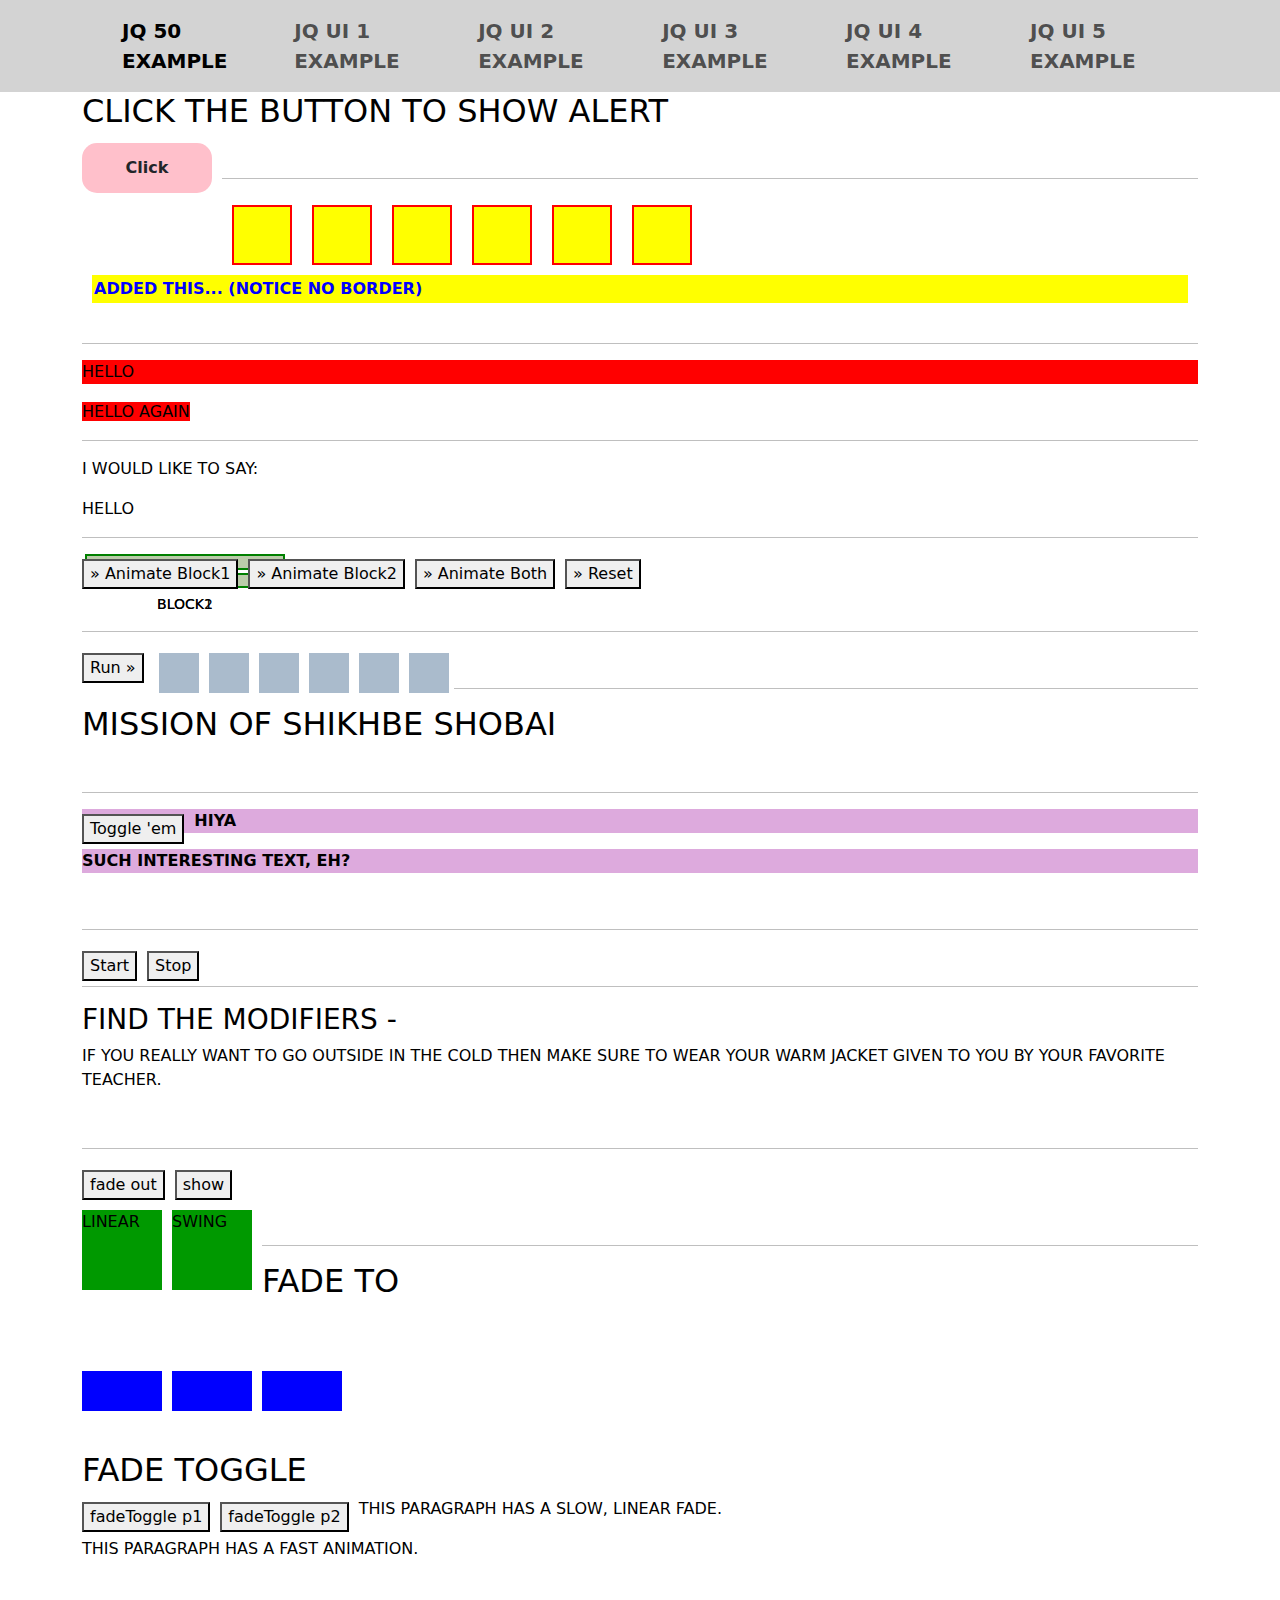
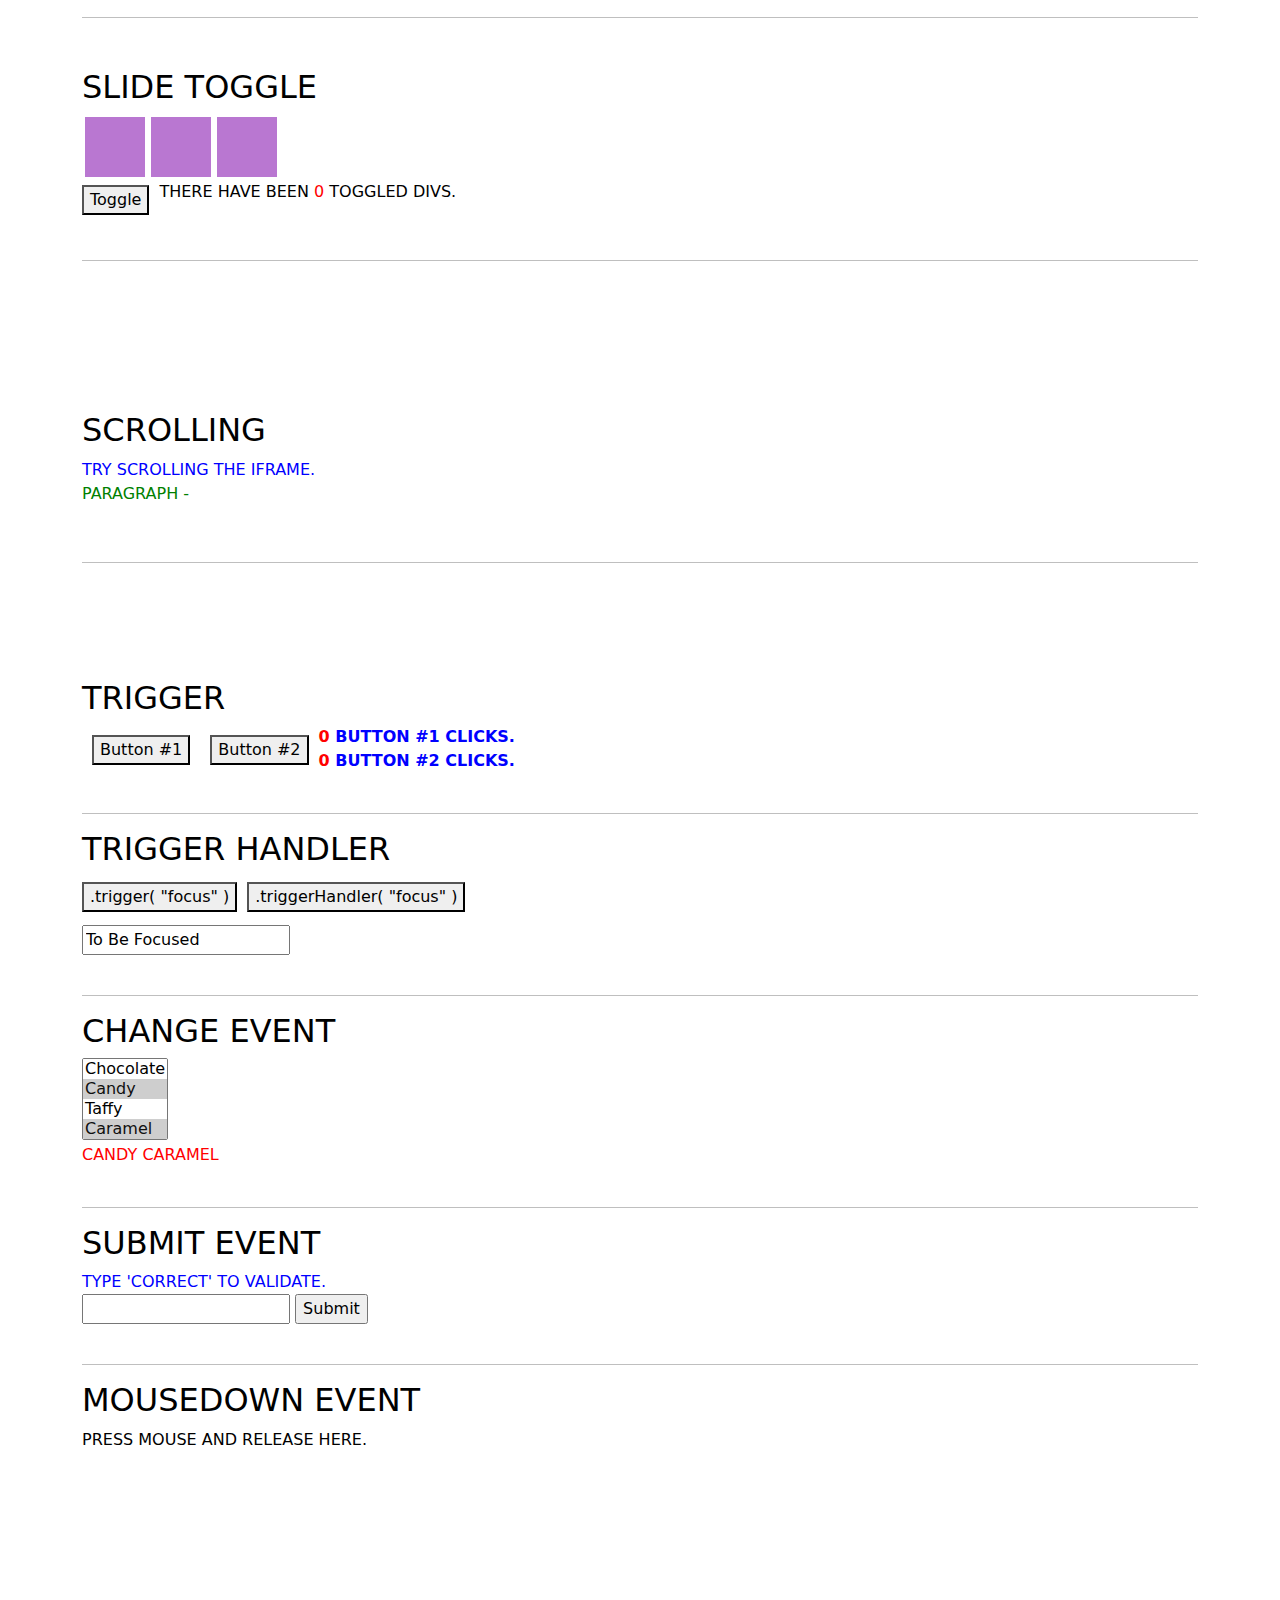
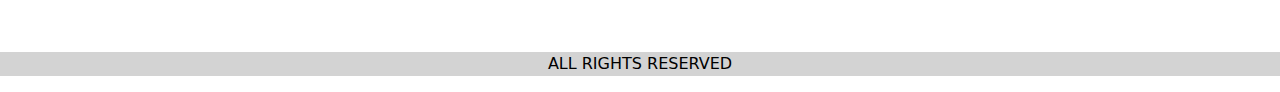
<file: index.html>
<!doctype html>
<html lang="en">
  <head>
    <!--meta tags-->
    <meta charset="utf-8">
    <meta name="viewport" content="width=device-width, initial-scale=1">
    
    <!--font links-->

    <!--css links-->
    <link rel="stylesheet" href="css/bootstrap.min.css">
    <link rel="stylesheet" href="css/style.css">
    <link rel="stylesheet" href="css/media.css">

    <!--icon links-->
    <title>jq/jq UI</title>
  </head>

  <body>
  
    <header>
      <div class="container">
        
        <nav class="navbar navbar-expand-lg">
          <div class="container-fluid">
            
             <button class="navbar-toggler" type="button" data-bs-toggle="collapse" data-bs-target="#c_nav" aria-controls="c_nav" aria-expanded="false" aria-label="Toggle navigation">
            <span class="navbar-toggler-icon"></span>
            </button>

            <div class="collapse navbar-collapse menu" id="c_nav">
              <ul class="navbar-nav m-auto mb-2 mb-lg-0">
              <li class="nav-item">
                <a class="nav-link active" aria-current="page" href="index.html">jq 50 example</a>
               </li>
              <li class="nav-item">
                <a class="nav-link" href="pages/jqui1/jqui1.html">jq UI 1 example</a>
              </li>
              <li class="nav-item">
                <a class="nav-link" href="pages/jqui2/jqui2.html">jq UI 2 example</a>
              </li>
              <li class="nav-item">
                <a class="nav-link" href="pages/jqui3/jqui3.html">jq UI 3 example</a>
              </li>
              <li class="nav-item">
                <a class="nav-link" href="pages/jqui4/jqui4.html">jq UI 4 example</a>
              </li>
              <li class="nav-item">
                <a class="nav-link" href="pages/jqui5/jqui5.html">jq UI 5 example</a>
              </li>
              </ul>
            </div>
          </div>
        </nav>

      </div>
    </header>

    <section class="example">
      <div class="container">
        
        <!-- example1 -->
        <h2>Click the button to show alert</h2>
        <button type="button" class="btn btn_c">Click</button>
        <br>
        <hr>

        <!-- example2 -->
        <div class="ex2"></div>
        <div class="ex2"></div>
        <div class="ex2"></div>
        <div class="ex2"></div>
        <div class="ex2"></div>
        <div class="ex2"></div>
         
        <p class="p_ex2">Added this... (notice no border)</p>
        <br>
        <hr>

        <!-- example3 -->
        <p class="p_ex3">Hello</p>
        <span class="s_ex3">Hello Again</span>
        <br>
        <hr>

        <!-- example4 -->
        <p class="p_ex4">I would like to say: </p>
        <br>
        <hr>

        <!-- example5 -->
        <button id="go1">&raquo; Animate Block1</button>
        <button id="go2">&raquo; Animate Block2</button>
        <button id="go3">&raquo; Animate Both</button>
        <button id="go4">&raquo; Reset</button>
        <div id="block1">Block1</div>
        <div id="block2">Block2</div>
        <br>
        <hr>

        <!-- example6 -->
        <p><button id="go">Run »</button></p>
        <div class="block"></div>
        <div class="block"></div>
        <div class="block"></div>
        <div class="block"></div>
        <div class="block"></div>
        <div class="block"></div>
        <br>
        <hr>

        <!-- example7 -->
        <h2 class="h_ex7">Mission of Shikhbe Shobai</h2>
        <p class="p_ex7">The goal of our training is to make you able to earn. Our students: work in online freelancing marketplaces such as Upwork, Fiverr etc, do remote jobs in international companies, do local jobs in good companies.
        </p>
        <br>
        <hr>

        <!-- example8 -->
        <button class="btn_ex8">Toggle 'em</button>
        <p class="p_ex8">Hiya</p>
        <p class="p_ex8">Such interesting text, eh?</p>
        <br>
        <hr>

        <!-- example9 -->
        <button id="start">Start</button>
        <button id="stop">Stop</button>
        <div class="ex9"></div>
        <br>
        <hr>

        <!-- example10 -->
        <h3>Find the modifiers - <div class="ex10"></div></h3>
        <p>
          If you <span class="p_ex10">really</span> want to go outside
          <span class="p_ex10">in the cold</span> then make sure to wear
          your <span class="p_ex10">warm</span> jacket given to you by
          your <span class="p_ex10">favorite</span> teacher.
        </p>
        <br>
        <hr>

        <!-- example11 -->
        <button id="btn1">fade out</button>
        <button id="btn2">show</button>
         
        <div id="log"></div>
         
        <div id="box1" class="box">linear</div>
        <div id="box2" class="box">swing</div>
        <br>
        <hr>

        <!-- example12 -->
        <h2>Fade to</h2>
        <div class="example12">
          <p class="p_ex12">Wrong</p>
          <div class="ex12"></div>
          <p class="p_ex12">Wrong</p>
          <div class="ex12"></div>
          <p class="p_ex12">Right!</p>
          <div class="ex12"></div>
        </div>

        <!-- example13 -->
        <div class="example13">
          <h2>fade toggle</h2>
          <button class="ex13">fadeToggle p1</button>
          <button class="ex13">fadeToggle p2</button>
          <p class="p_ex13">This paragraph has a slow, linear fade.</p>
          <p class="p_ex13">This paragraph has a fast animation.</p>
          <div id="log_ex13"></div>
          <br>
          <hr>
        </div>

        <!-- example14 -->
        <div class="example14">
          <h2>slide toggle</h2>
          <div id="ex14"></div>
          <div class="still"></div>
          <div style="display:none;"></div>
          <div class="still"></div>
          <div id="ex14"></div>
          <div class="still"></div>
          <div class="hider"></div>
          <div class="still"></div>
          <div class="hider"></div>
          <div class="still"></div>
          <div id="ex14"></div>
          <p class="p_ex14"><button id="aa">Toggle</button> There have been <span class="s_ex14">0</span> toggled divs.</p>
          <br>
          <hr>
        </div>

        <!-- example15 -->
        <div class="example15">
          <h2>scrolling</h2>
          <div class="ex15">Try scrolling the iframe.</div>
          <p class="p_ex15">Paragraph - <span class="s_ex15">Scroll happened!</span></p>
          <br>
          <hr>
        </div> 

        <!-- example16  -->
        <div class="example16">
          <h2>trigger</h2>
          <button class="btn_ex16">Button #1</button>
          <button class="btn_ex16">Button #2</button>
          <div class="ex16"><span class="s_ex16">0</span> button #1 clicks.</div>
          <div class="ex16"><span class="s_ex16">0</span> button #2 clicks.</div>
          <br>
          <hr>
        </div>

        <!-- example17 -->
        <div class="example17">
          <h2>trigger handler</h2>
          <button id="old">.trigger( "focus" )</button>
          <button id="new">.triggerHandler( "focus" )</button>
          <br> 
          <br>
 
          <input type="text" value="To Be Focused">
          
        </div>  
        <br>
        <hr>

        <!-- example18 -->
        <div class="example18">
          <h2>change event</h2>
          <select name="sweets" multiple="multiple">
            <option>Chocolate</option>
            <option selected="selected">Candy</option>
            <option>Taffy</option>
            <option selected="selected">Caramel</option>
            <option>Fudge</option>
            <option>Cookie</option>
          </select>
          <div class="ex18"></div>
        </div>
        <br>
        <hr>

        <!-- example19 -->
        <div class="example19">
          <h2>submit event</h2>
          <p class="p_ex19">Type 'correct' to validate.</p>
          <form action="javascript:alert( 'success!' );">
            <div class="ex19">
              <input type="text">
              <input type="submit">
            </div>
          </form>
          <span class="s_ex19"></span>
        </div>
        <br>
        <hr>

        <!-- example20 -->
        <div class="example20">
          <h2>mousedown event</h2>
          <p class="p_ex20">Press mouse and release here.</p>
        </div>


      </div>
    </section>

    <footer class="text-center">
      <p><span>All rights reserved</span></p>
    </footer>

    <!--js links-->
    <script src="js/jquery-3.7.1.min.js"></script>
    <script src="js/bootstrap.bundle.min.js"></script>
    <script src="js/script.js"></script>
  </body>
</html>
</file>
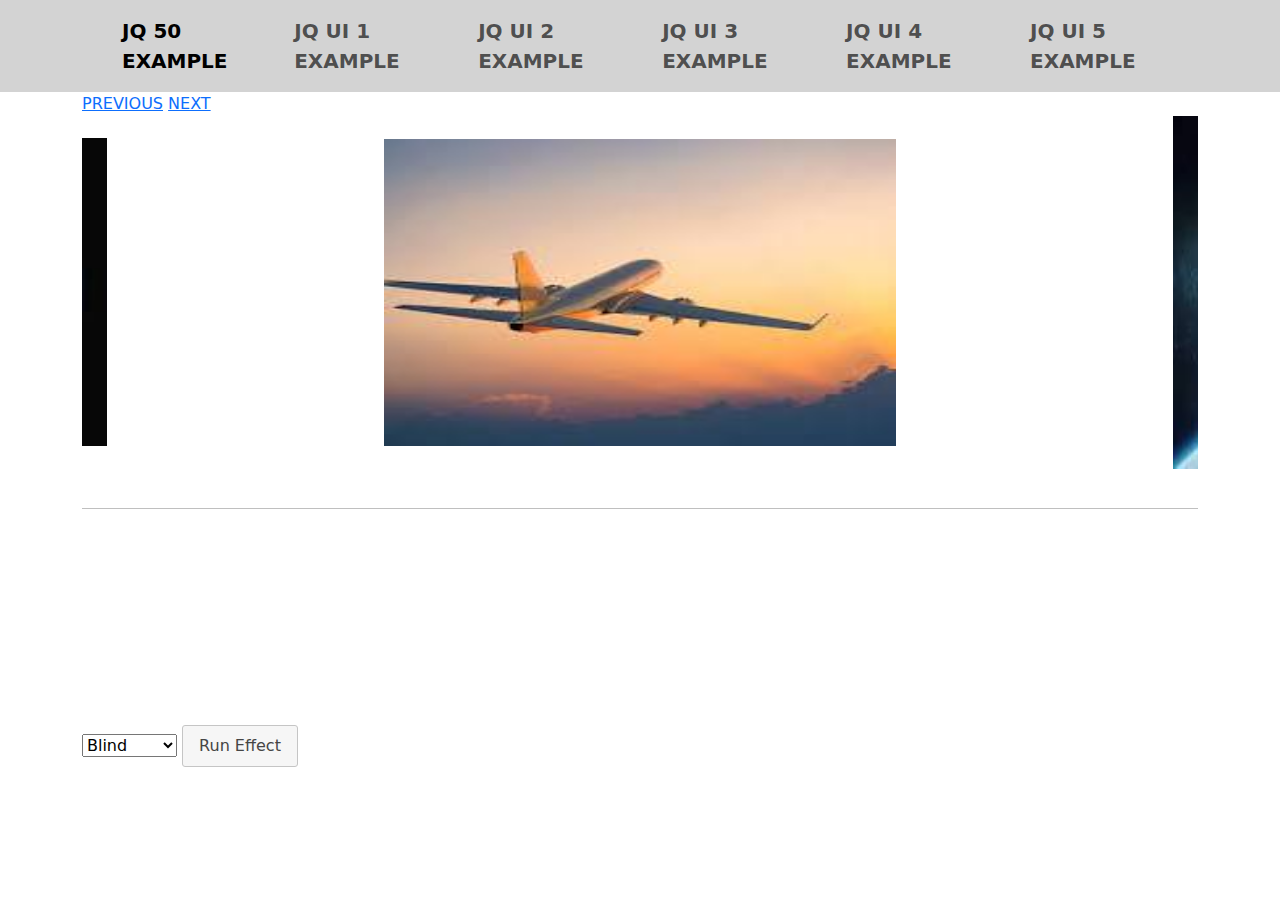
<file: pages/jqui5/jqui5.html>
<!doctype html>
<html lang="en">
  <head>
    <!--meta tags-->
    <meta charset="utf-8">
    <meta name="viewport" content="width=device-width, initial-scale=1">
    
    <!--font links-->

    <!--css links-->
    <link rel="stylesheet" href="css/jquery-ui.css">
    <link rel="stylesheet" href="css/bootstrap.min.css">
    <link rel="stylesheet" href="css/style.css">
    <link rel="stylesheet" href="css/media.css">

    <!--icon links-->
    <title>jq UI-5</title>
  </head>

  <body>
  
    <header>
      <div class="container">
        
        <nav class="navbar navbar-expand-lg">
          <div class="container-fluid">
            
             <button class="navbar-toggler" type="button" data-bs-toggle="collapse" data-bs-target="#c_nav" aria-controls="c_nav" aria-expanded="false" aria-label="Toggle navigation">
            <span class="navbar-toggler-icon"></span>
            </button>

            <div class="collapse navbar-collapse menu" id="c_nav">
              <ul class="navbar-nav m-auto mb-2 mb-lg-0">
              <li class="nav-item">
                <a class="nav-link active" aria-current="page" href="../../index.html">jq 50 example</a>
               </li>
              <li class="nav-item">
                <a class="nav-link" href="../jqui1/jqui1.html">jq UI 1 example</a>
              </li>
              <li class="nav-item">
                <a class="nav-link" href="../jqui2/jqui2.html">jq UI 2 example</a>
              </li>
              <li class="nav-item">
                <a class="nav-link" href="../jqui3/jqui3.html">jq UI 3 example</a>
              </li>
              <li class="nav-item">
                <a class="nav-link" href="../jqui4/jqui4.html">jq UI 4 example</a>
              </li>
              <li class="nav-item">
                <a class="nav-link" href="jqui5.html">jq UI 5 example</a>
              </li>
              </ul>
            </div>
          </div>
        </nav>

      </div>
    </header>

    <section class="example">
      <div class="container">
        

        <!-- example1 -->
        <div class="example1">
          <div id="container">
            <img src="images/earth.jpg" width="458" height="308" alt="earth">
            <img src="images/flight.jpg" width="512" height="307" alt="flight">
            <img src="images/rocket.jpg" width="300" height="353" alt="rocket">
           
            <a id="previous" href="#">Previous</a>
            <a id="next" href="#">Next</a>
          </div>
        </div>
        <hr>

        <!-- example2 -->
        <div class="example2">
          <div class="toggler">
            <div id="effect" class="ui-widget-content ui-corner-all">
              <h3 class="ui-widget-header ui-corner-all">Show</h3>
              <p>
                Etiam libero neque, luctus a, eleifend nec, semper at, lorem. Sed pede. Nulla lorem metus, adipiscing ut, luctus sed, hendrerit vitae, mi.
              </p>
            </div>
          </div>
           
          <select name="effects" id="effectTypes">
            <option value="blind">Blind</option>
            <option value="bounce">Bounce</option>
            <option value="clip">Clip</option>
            <option value="drop">Drop</option>
            <option value="explode">Explode</option>
            <option value="fade">Fade</option>
            <option value="fold">Fold</option>
            <option value="highlight">Highlight</option>
            <option value="puff">Puff</option>
            <option value="pulsate">Pulsate</option>
            <option value="scale">Scale</option>
            <option value="shake">Shake</option>
            <option value="size">Size</option>
            <option value="slide">Slide</option>
          </select>
           
          <button id="button" class="ui-state-default ui-corner-all">Run Effect</button>
        </div>




      </div>
    </section>

   

    

    <!--js links-->
    <script src="js/jquery-3.7.1.min.js"></script>
    <script src="js/jquery-ui.js"></script>
    <script src="js/bootstrap.bundle.min.js"></script>
    <script src="js/script.js"></script>
  </body>
</html>
</file>
<file: css/style.css>
body{
	font-size: 16px;
	font-weight: 400;
	color: black;
	text-transform: uppercase;
}


header{
	background-color: lightgray;
}
.menu ul li{
	padding: 0 20px;
}
.menu ul li a{
	font-size: 20px;
	font-weight: 600;
}


.btn_c{
	width: 130px;
	height: 50px;
	font-weight: 700;
	background-color: pink;
	border-radius: 15px;
}
.btn_c:hover{
	background-color: white;
}

/*example2*/
.ex2 {
    width: 60px;
    height: 60px;
    margin: 10px;
    float: left;
  }
  .p_ex2 {
    clear: left;
    font-weight: bold;
    font-size: 16px;
    color: blue;
    margin: 0 10px;
    padding: 2px;
  }

/*example5*/
 #block1, #block2 {
    background-color: #bca;
    width: 200px;
    height: 1.1em;
    text-align: center;
    border: 2px solid green;
    margin: 3px;
    font-size: 14px;
  }

/*example6*/
.block {
    position: relative;
    background-color: #abc;
    width: 40px;
    height: 40px;
    float: left;
    margin: 5px;
  }

/*example7*/
.h_ex7{
	cursor: pointer;
}
.p_ex7{
	display: none;
}

/*example8*/
.p_ex8 {
    background: #dad;
    font-weight: bold;
    font-size: 16px;
}

/*example9*/
.ex9 {
    margin: 3px;
    width: 40px;
    height: 40px;
    position: relative;
    left: 0px;
    top: 30px;
    background: green;
    display: none;
  }
.ex9.newcolor {
    background: blue;
}

/*example10*/
.ex10 {
    color: red;
    cursor: pointer;
  }
#ex_10 {
    margin: 3px;
    width: 80px;
    display: none;
    height: 80px;
    float: left;
  }
  #one {
    background: #f00;
  }
  #two {
    background: #0f0;
  }
  #three {
    background: #00f;
  }

/*example10*/
.p_ex10{
    cursor: pointer;
  }
.p_ex10.hilite {
    background: yellow;
  }
.ex10 {
    display: inline;
    color: red;
  }

/*example11*/
.box,button {
    float: left;
    margin: 5px 10px 5px 0;
}
.box {
    height: 80px;
    width: 80px;
    background: #090;
}
#log {
    clear: left;
}

/*example12*/
.example12{
	margin-top: 70px;
	position: relative;
}
.ex12, .p_ex12 {
    width: 80px;
    height: 40px;
    top: 0;
    margin: 0;
    position: absolute;
    padding-top: 8px;
}
.p_ex12 {
    background: #fcc;
    text-align: center;
}
.ex12 {
    background: blue;
}

/*example13*/
.example13{
	margin-top: 150px;
}

/*example14*/
.example14{
	margin: 50px 0 50px;
}
#ex14 {
    background: #b977d1;
    margin: 3px;
    width: 60px;
    height: 60px;
    float: left;
}
#ex14.still {
    background: #345;
    width: 5px;
}
#ex14.hider {
    display: none;
}
.s_ex14 {
    color: red;
}
.p_ex14 {
    clear: left;
}

/*example15*/
.example15{
	padding: 100px 0 100px;
}
 .ex15 {
    color: blue;
  }
  .p_ex15 {
    color: green;
  }
  .s_ex15 {
    color: red;
    display: none;
  }

/*  example16*/
 .btn_ex16 {
    margin: 10px;
  }
  .ex16 {
    color: blue;
    font-weight: bold;
  }
  .s_ex16 {
    color: red;
  }

/*  example18*/
.ex18 {
    color: red;
  }

/*  example19*/
 .p_ex19 {
    margin: 0;
    color: blue;
  }
  .ex19 .p_ex19 {
    margin-left: 10px;
  }
  .s_ex19 {
    color: red;
  }


footer{
	margin-top: 200px;
	font-size: 16px;
	font-weight: 400;
	background-color: lightgray;
}
</file>
<file: css/media.css>
/*Extra small devices (portrait phones, less than 576px)*/
@media (max-width: 575.98px) { 
    
 }

/*Small devices (landscape phones, 576px and up)*/
@media (min-width: 576px) and (max-width: 767.98px) { 
    
 }

/*Medium devices (tablets, 768px and up)*/
@media (min-width: 768px) and (max-width: 991.98px) { 
    
 }

/*Large devices (desktops, 992px and up)*/
@media (min-width: 992px) and (max-width: 1199.98px) { 
    
 }

/* Extra large devices (desktops, 1200px and up)*/
@media (min-width: 1200px) and (max-width: 1399.98px) { 
    
 }

/*Extra extra large devices (large desktops, 1400px and up)*/
@media (min-width: 1400px) { 
    
 }
</file>
<file: pages/jqui5/css/style.css>
body{
	font-size: 16px;
	font-weight: 400;
	color: black;
	text-transform: uppercase;
}


header{
	background-color: lightgray;
}
.menu ul li{
	padding: 0 20px;
}
.menu ul li a{
	font-size: 20px;
	font-weight: 600;
}

/*example1*/
body {
    margin: 0;
  }
  #container {
    overflow: hidden;
    position: relative;
    height: 400px;
  }
 
  img {
    position: absolute;
  }

/*  example2*/
.toggler { 
	width: 500px; 
	height: 200px; 
}
  #button { 
  	padding: .5em 1em; 
  	text-decoration: none; 
  }
  #effect { 
  	width: 240px; 
  	height: 170px; 
  	padding: 0.4em; 
  	position: relative; 
  }
  #effect h3 { 
  	margin: 0; 
  	padding: 0.4em; 
  	text-align: center; 
  }
</file>
<file: pages/jqui5/css/media.css>
/*Extra small devices (portrait phones, less than 576px)*/
@media (max-width: 575.98px) { 
    
 }

/*Small devices (landscape phones, 576px and up)*/
@media (min-width: 576px) and (max-width: 767.98px) { 
    
 }

/*Medium devices (tablets, 768px and up)*/
@media (min-width: 768px) and (max-width: 991.98px) { 
    
 }

/*Large devices (desktops, 992px and up)*/
@media (min-width: 992px) and (max-width: 1199.98px) { 
    
 }

/* Extra large devices (desktops, 1200px and up)*/
@media (min-width: 1200px) and (max-width: 1399.98px) { 
    
 }

/*Extra extra large devices (large desktops, 1400px and up)*/
@media (min-width: 1400px) { 
    
 }
</file>
